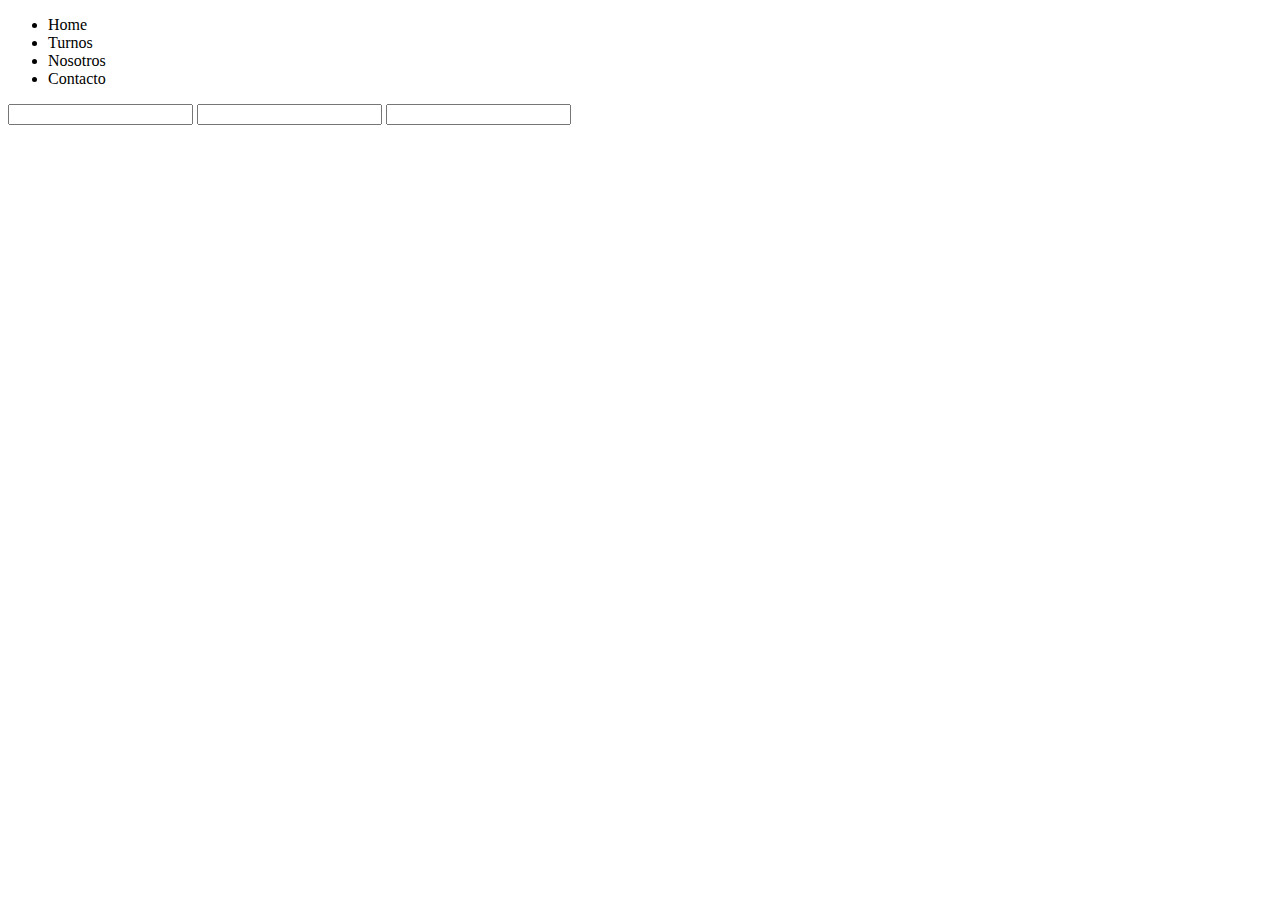
<file: src/main/resources/templates/contacto.html>
<!DOCTYPE html>
<html lang="en" xmlns:th="http://www.thymeleaf.org">
<head>
    <meta charset="UTF-8">
    <title>Barber shop</title>

    <link rel="stylesheet" type="text/css" th:href="@{/css/style.css}" />
</head>
<body>

    <ul>
        <li> <a th:href="@{/home/index}">Home</a></li>
        <li> <a th:href="@{/barber-shop/turnos}">Turnos</a></li>
        <li> <a th:href="@{/home/nosotros-info}">Nosotros</a></li>
        <li> <a th:href="@{/home/contacto-info}">Contacto</a></li>
    </ul>

    <form>

        <input>
        <input>
        <input>

    </form>

</body>
</html>
</file>
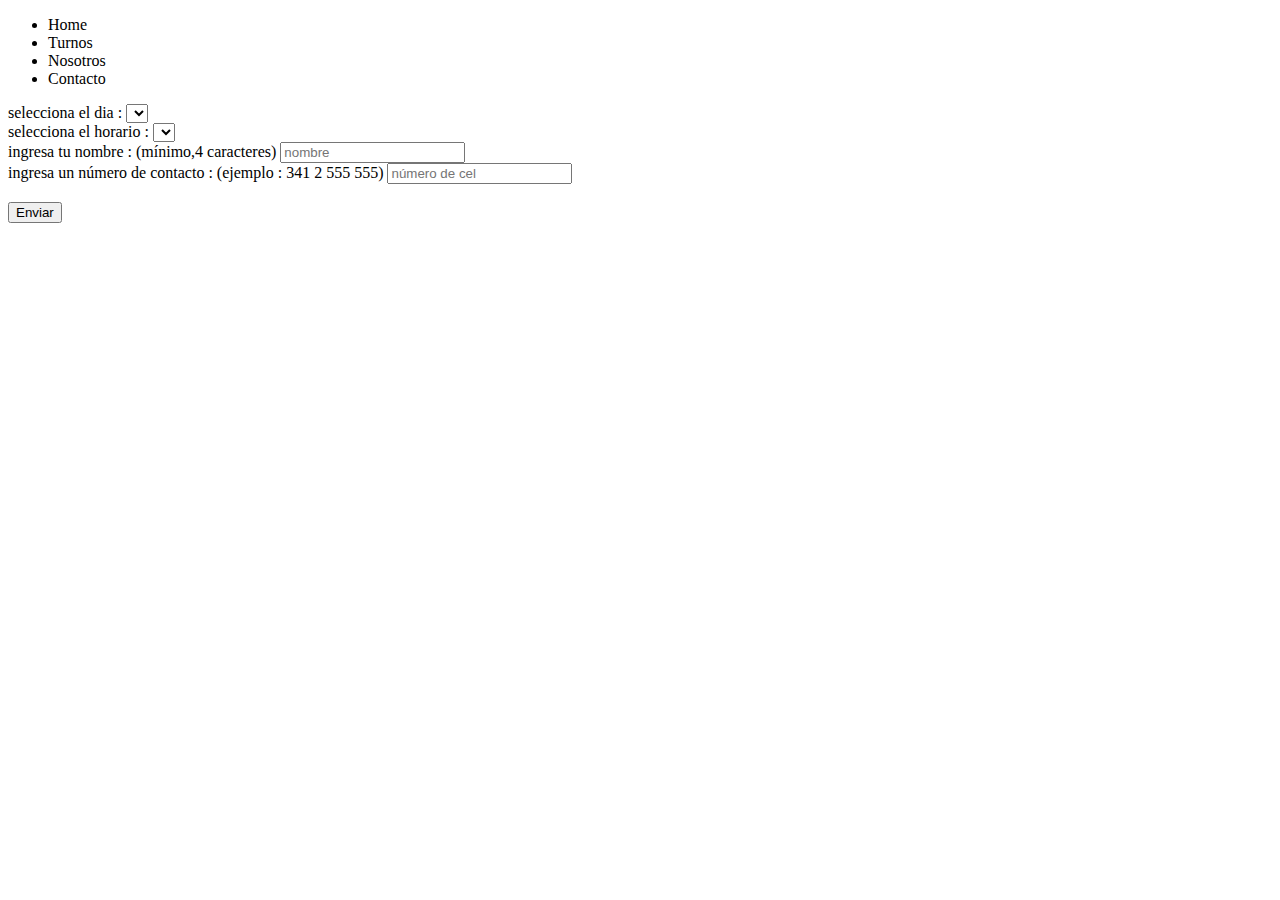
<file: src/main/resources/templates/formulario-de-turno.html>
<!DOCTYPE html>
<html lang="en" xmlns:th="http://www.thymeleaf.org">
<head>
    <meta charset="UTF-8">
    <title>Barber shop</title>

    <link rel="stylesheet" type="text/css" th:href="@{/css/style.css}" />
</head>
<body>

    <ul>
        <li> <a th:href="@{/home/index}">Home</a></li>
        <li> <a th:href="@{/barber-shop/turnos}">Turnos</a></li>
        <li> <a th:href="@{/home/nosotros-info}">Nosotros</a></li>
        <li> <a th:href="@{/home/contacto-info}">Contacto</a></li>
    </ul>

    <div>
        <form th:action="@{/barber-shop/procesar-formulario-turno}"
              th:object="${turno}" method="POST">

            <span> selecciona el dia : </span>

            <select th:field="*{dia}">

                <option th:each="fecha : ${fechas}"
                        th:value="${fecha}"
                        th:text="${#temporals.format(fecha, 'EEE dd-MM-yyyy')}" />

            </select>

            <br>

            <span> selecciona el horario : </span>

            <select th:field="*{horario}">

                <option th:each="tmp : ${horarios}" th:value="${tmp}" th:text="${tmp}"  />

            </select>

            <br>

            <span> ingresa tu nombre : (mínimo,4 caracteres) </span>

            <input type="text" th:field="*{nombreUsuario}" th:value="${nombreUsuario}" placeholder="nombre">

            <!-- add error message (if present) -->
            <span th:if="${#fields.hasErrors('nombreUsuario')}"
                  th:errors="*{nombreUsuario}"
                  class="error"></span>

            <br>

            <span> ingresa un número de contacto : (ejemplo : 341 2 555 555) </span>

            <input type="text" th:field="*{numeroContacto}" th:value="${numeroContacto}" placeholder="número de cel">

            <!-- add error message (if present) -->
            <span th:if="${#fields.hasErrors('numeroContacto')}"
                  th:errors="*{numeroContacto}"
                  class="error"></span>

            <br><br>

            <button>Enviar</button>

        </form>
    </div>

</body>
</html>
</file>
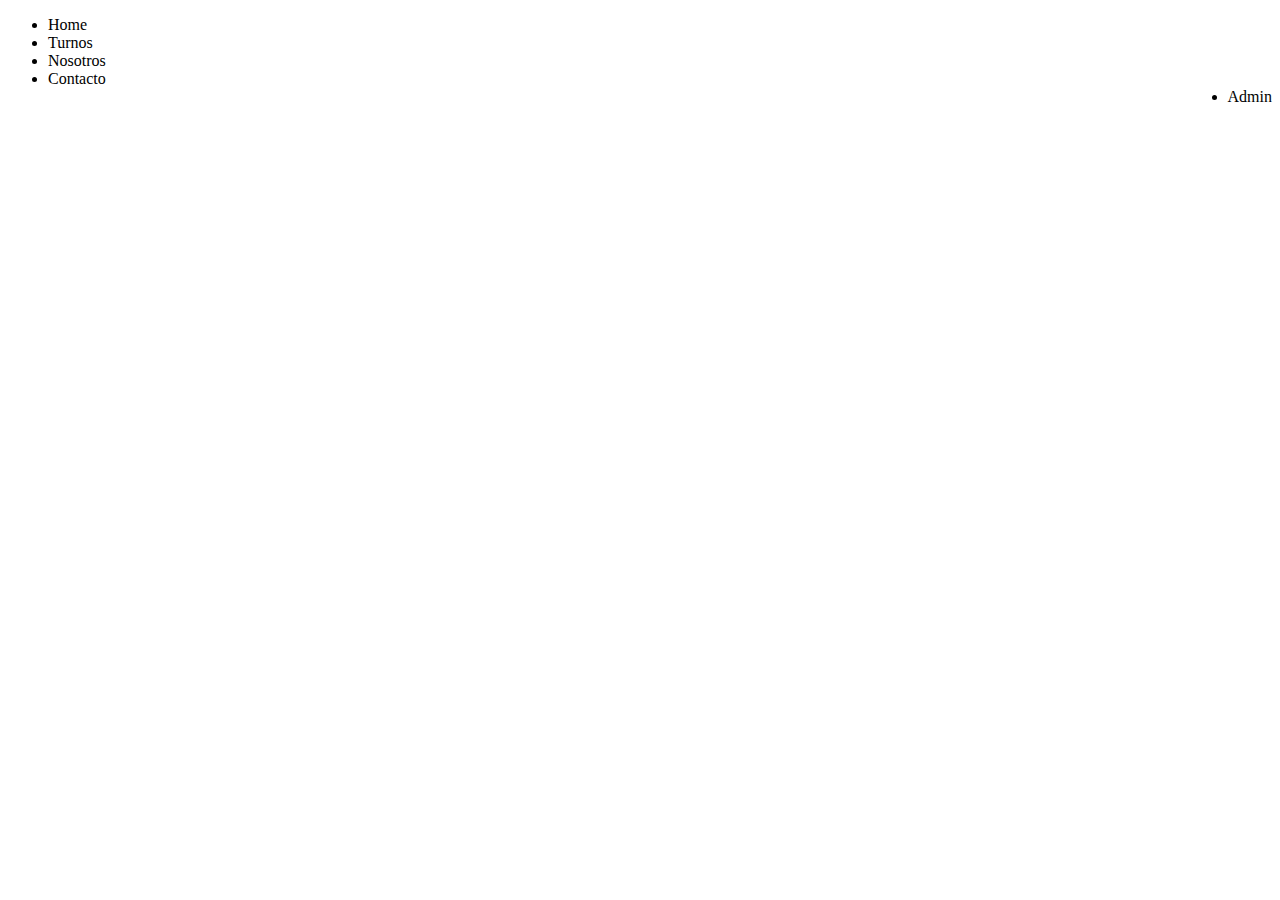
<file: src/main/resources/templates/home.html>
<!DOCTYPE html>
<html lang="en" xmlns:th="http://www.thymeleaf.org">
<head>
    <meta charset="UTF-8">
    <title>Barber shop</title>

    <link rel="stylesheet" type="text/css" th:href="@{/css/style.css}" />
</head>
<body>

<ul>
    <li> <a th:href="@{/home/index}">Home</a></li>
    <li> <a th:href="@{/barber-shop/turnos}">Turnos</a></li>
    <li> <a th:href="@{/home/nosotros-info}">Nosotros</a></li>
    <li> <a th:href="@{/home/contacto-info}">Contacto</a></li>
    <li style="float:right"> <a th:href="@{/admin/turnos-reservados}">Admin</a></li>
</ul>



</body>
</html>
</file>
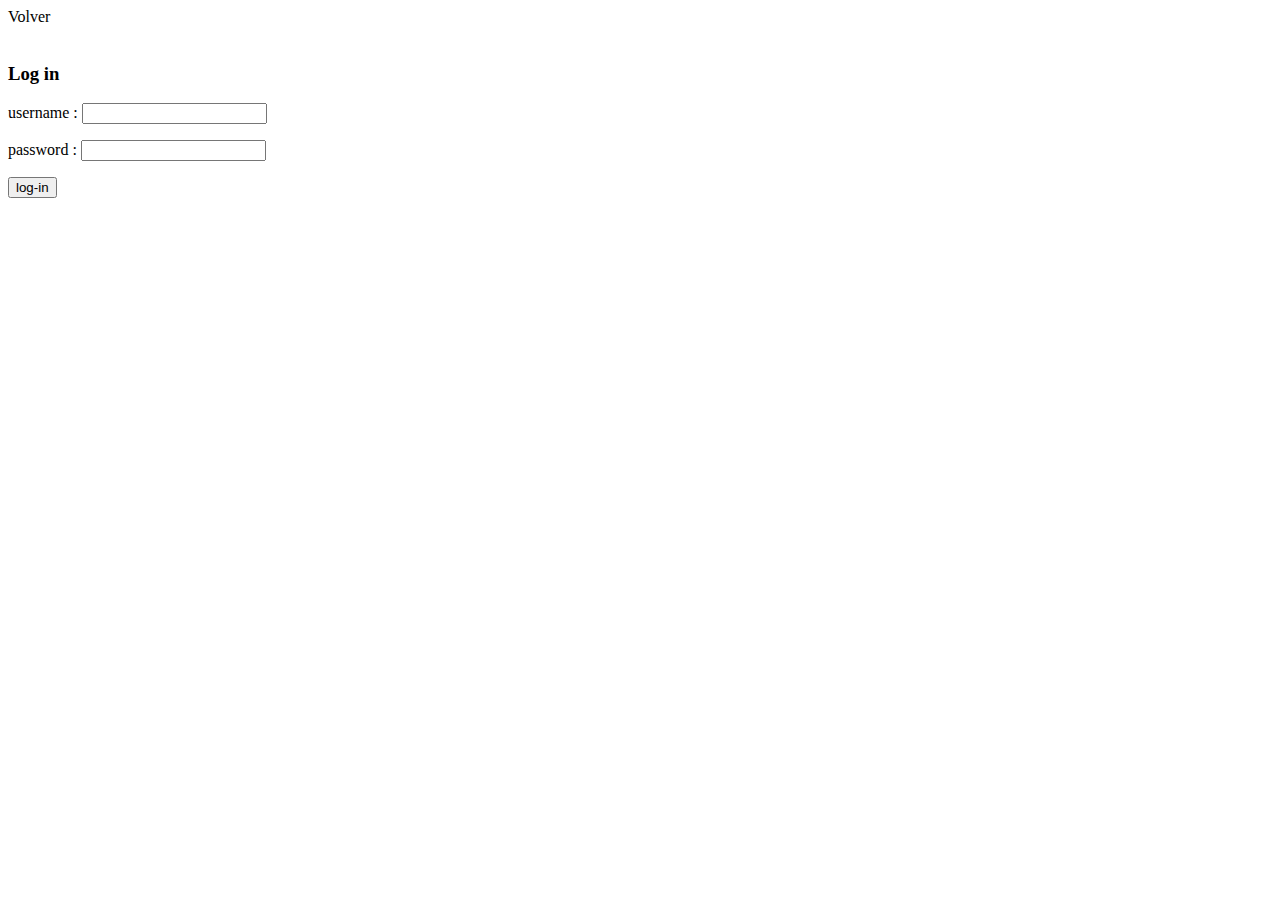
<file: src/main/resources/templates/log-in.html>
<!DOCTYPE html>
<html lang="en" xmlns:th="http://www.thymeleaf.org">
<head>
    <meta charset="UTF-8">
    <title>Log in</title>
    <link rel="stylesheet" type="text/css" th:href="@{/css/style.css}" />
</head>
<body>

    <a th:href="@{/home/index}">Volver</a>

    <br><br>

    <h3>Log in</h3>

    <div>
        <form action="#" th:action="@{/authenticateAdmin}" method="POST">
            <p>
                <!-- spring security looks for this field -> name="username" -->
                <!-- spring security filters will read form data and authenticate the user -->
                username : <input type="text" name="username">
            </p>

            <p>
                password : <input type="text" name="password">
            </p>

            <input type="submit" value="log-in">

        </form>
    </div>
</body>
</html>
</file>
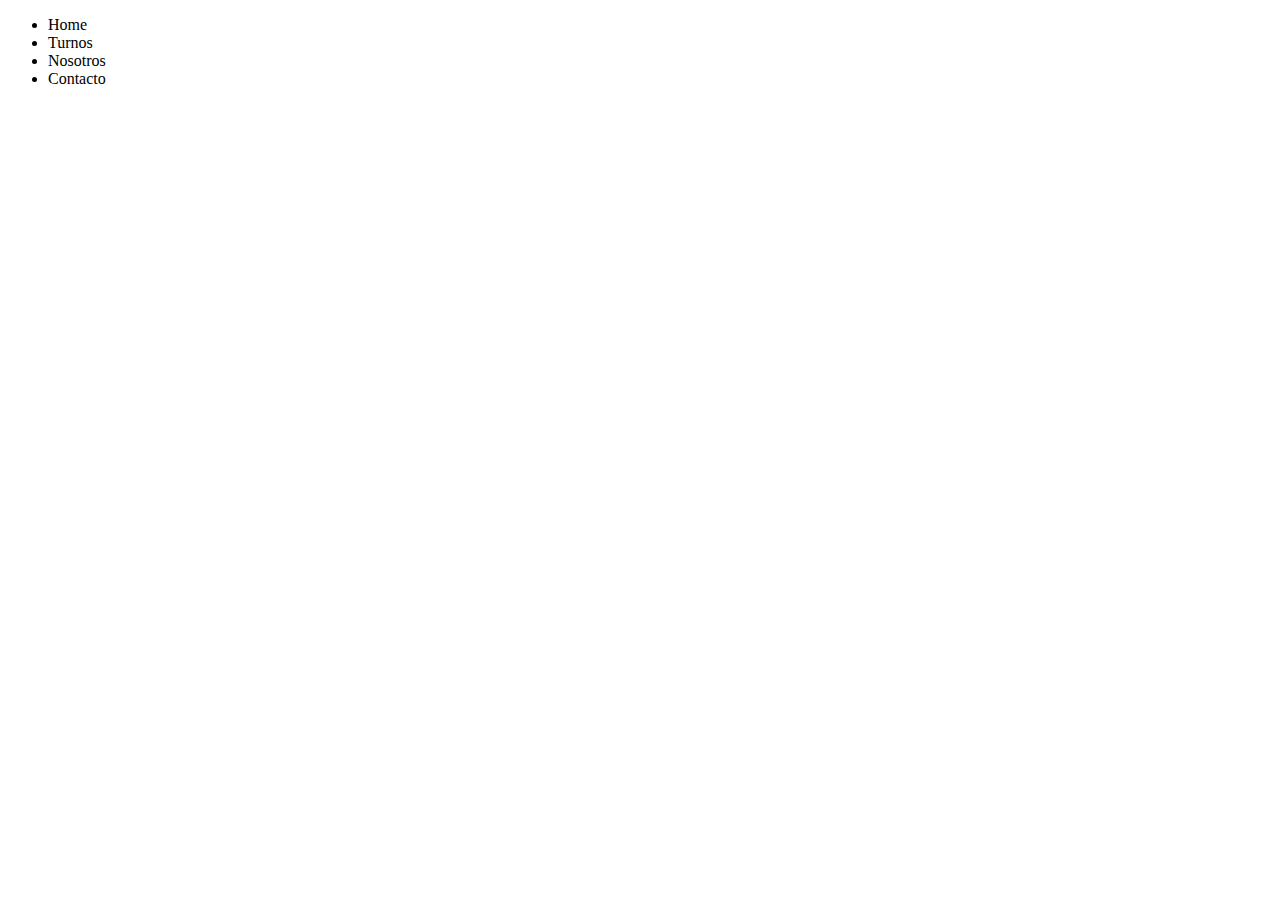
<file: src/main/resources/templates/nosotros.html>
<!DOCTYPE html>
<html lang="en" xmlns:th="http://www.thymeleaf.org">
<head>
    <meta charset="UTF-8">
    <title>Barber shop</title>

    <link rel="stylesheet" type="text/css" th:href="@{/css/style.css}" />
</head>
<body>

    <ul>
        <li> <a th:href="@{/home/index}">Home</a></li>
        <li> <a th:href="@{/barber-shop/turnos}">Turnos</a></li>
        <li> <a th:href="@{/home/nosotros-info}">Nosotros</a></li>
        <li> <a th:href="@{/home/contacto-info}">Contacto</a></li>
    </ul>

    <!-- info de barberia -->


</body>
</html>
</file>
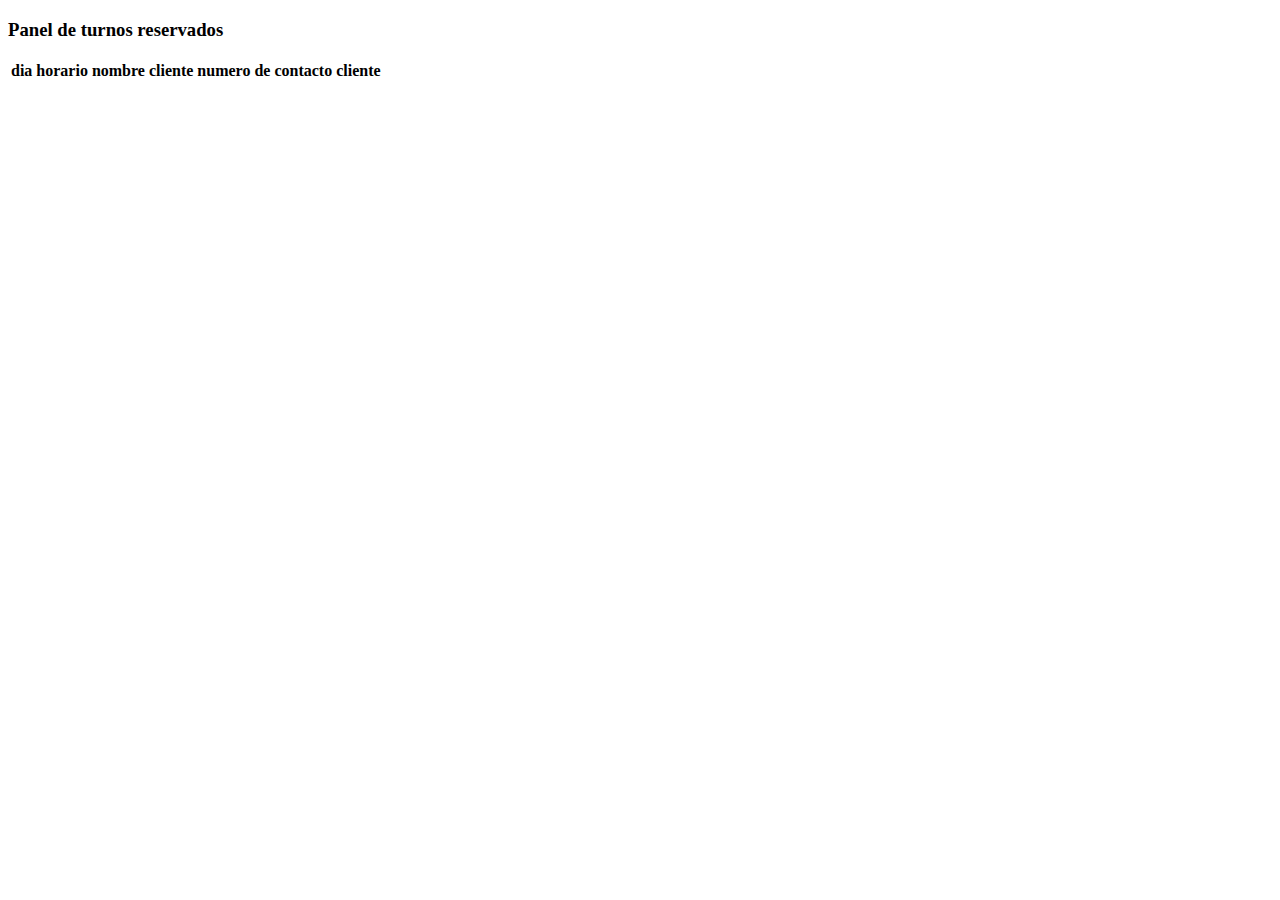
<file: src/main/resources/templates/panel-turnos.html>
<!DOCTYPE html>
<html lang="en" xmlns:th="http://www.thymeleaf.org">
<head>
    <meta charset="UTF-8">
    <title>Panel de turnos reservados</title>
    <link rel="stylesheet" type="text/css" th:href="@{/css/style.css}" />
</head>
<body>

    <h3 >Panel de turnos reservados</h3>

    <table>
        <thead>
        <tr>
            <th>dia</th>
            <th>horario</th>
            <th>nombre cliente</th>
            <th>numero de contacto cliente</th>
        </tr>
        </thead>

        <tbody>
        <tr th:each="tmp : ${turnos}">

            <td th:text="${tmp.dia}"/>
            <td th:text="${tmp.horario}"/>
            <td th:text="${tmp.nombreUsuario}"/>
            <td th:text="${tmp.numeroContacto}"/>
<!--            <td>-->
<!--                &lt;!&ndash; append employee id -> employee=${tmp.id} &ndash;&gt;-->
<!--                <a th:href="@{/employees/showFormForUpdate(employeeId=${tmp.id})}"-->
<!--                   class="btn btn-info btn-sm">-->
<!--                    update-->
<!--                </a>-->
<!--            -->
<!--                &lt;!&ndash; append employee id -> employee=${tmp.id} &ndash;&gt;-->
<!--                <a th:href="@{/employees/showFormForDelete(employeeId=${tmp.id})}"-->
<!--                   class="btn btn-danger btn-sm"-->
<!--                   onclick="if (!(confirm('are you sure you want to delete this employee?'))) return false" >-->
<!--                    delete-->
<!--                </a>-->

<!--            </td>-->
        </tr>
        </tbody>
    </table>



</body>
</html>
</file>
